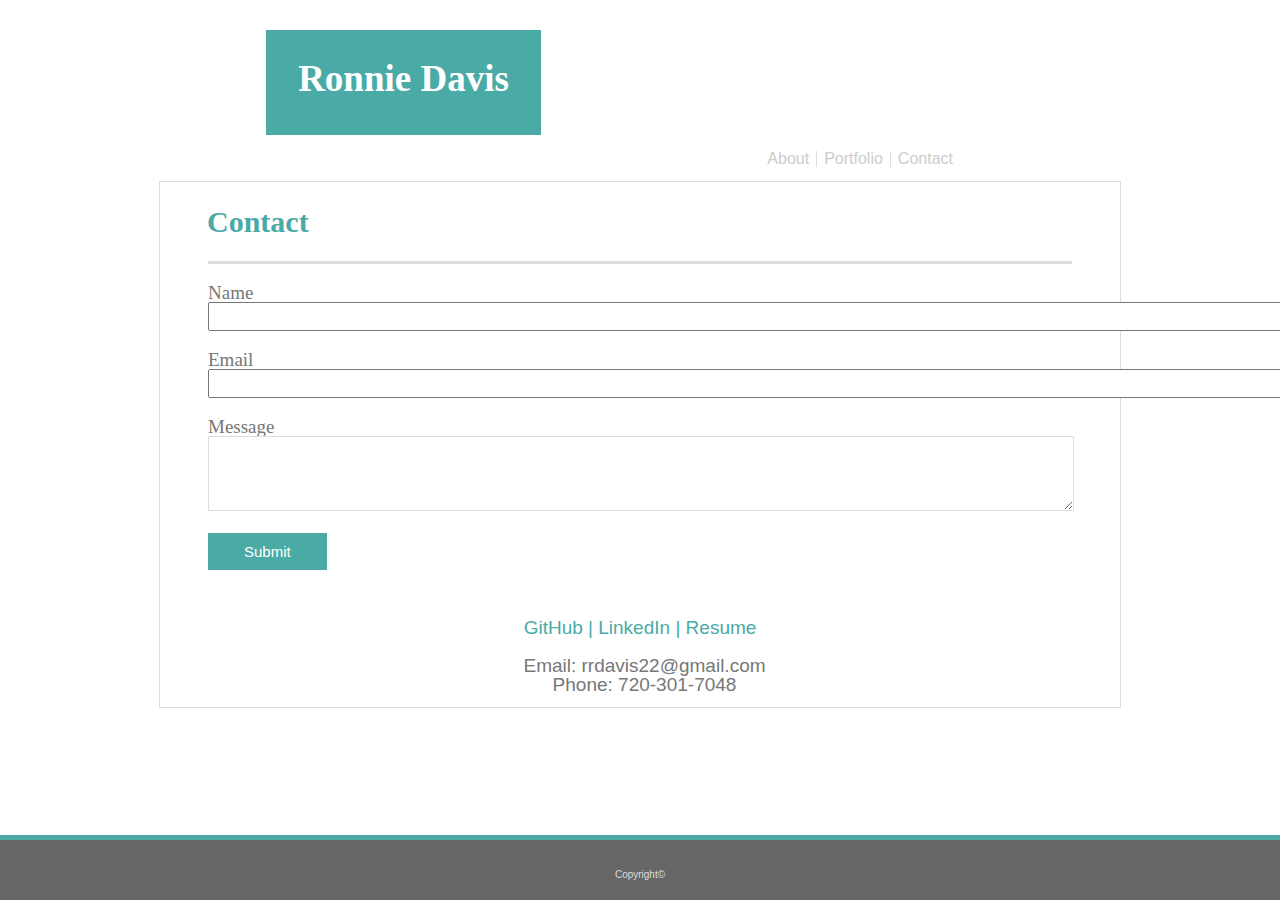
<file: Responsive-Portfolio-master/contact.html>
<!DOCTYPE html>
<html lang="en">

<head>
    <meta charset="UTF-8">
    <meta name="viewport" content="width=device-width, initial-scale=1.0">
    <meta http-equiv="X-UA-Compatible" content="ie=edge">
    <link rel="stylesheet" type="text/css" href="./assets/css/reset.css">
    <link rel="stylesheet" type="text/css" href="./assets/css/style.css">
    <title>Responsive Portfolio</title>
</head>
<style>
    body {
      background-image: url(https://akm-img-a-in.tosshub.com/indiatoday/images/story/201909/contact-details-3381225_1280-770x433.jpeg?BbL8N.RKJ6scNSKjUSEXn7_XbVnXN1wp);
    }
    </style>

<body>
    <header class="site-header">
        <h2>Ronnie Davis</h2>
    </header>
    <br>

    <nav>
        <ul class="navigation">
            <li><a href="index.html">About</a></li>
            <li><a href="portfolio.html">Portfolio</a></li>
            <li><a href="contact.html">Contact</a></li>
        </ul>
    </nav>

    <section>
        <div class="container-2">
            <h2 class="page-header">Contact</h2>
            <br>
            <hr>
            <br>
            <form>
                Name<br>
                <input type="text" name="name" size="141">
                <br>
                <br>
                Email<br>
                <input type="text" name="email" size="141">
                <br>
                <br>
                Message<br>
                <textarea></textarea>
                <br>
                <br>
                <input type="submit" value="Submit">
            </form>
            <br>
            <br>

            <ul class="links">
                <li><a class="link-color" href="https://github.com/rrdavis22" target="_blank">GitHub |</a></li>
                <li><a class="link-color" href="https://www.linkedin.com/in/ronnie-davis-188382189/" target="_blank">LinkedIn |</a></li>
                <li><a class="link-color" href="#">Resume</a></li>
            </ul>
            <br>
                <div class="email">
                <p>Email: rrdavis22@gmail.com</p>
                <p>Phone: 720-301-7048</p>
            </div>
            
        </div>
    </section>
    <div class="footer">
        <footer>Copyright©</footer>
    </div>
</body>

</html>
</file>
<file: Responsive-Portfolio-master/assets/css/style.css>
.site-header {
    background: #4aaaa5;
    height: 75px;
    width: 275px;
    border: 0;
    margin-left: 266px;
    margin-top: 30px;
    padding-top: 30px;
    padding-bottom: 0;
    font-size: 37px;
    font-weight: bold;
    text-align: center;
    color: white; 
    font-family: Georgia, 'Times New Roman', Times, serif;
}

.container-1 {
    width: 960px;
    height: 500px;
    background: #ffffff;
    color: #777777;
    font-size: 18px;
    line-height: 26px;
    margin: 0 auto;
    border: 1px solid #dddddd;
}

.page-header {
    color: #4aaaa5;
    font-family: Georgia, 'Times New Roman', Times, serif;
    font-size: 30px;
    font-weight: bold;
    padding: 5px 5px 5px 5px;
    margin-left: 42px;
    margin-top: 20px;
}

div.gallery {
    position: relative;
    margin: 10px;
    float: left;
    margin-left: 48px;
}

.text-block-1 {
    position: fixed;
    top: 425px;
    background: #4aaaa5;
    color: white;
    font-size: 20px;
    height: 35px;
    width: 250px;
    text-align: center;
    padding-top: 12px;
}

.text-block-2 {
    position: fixed;
    top: 650px;
    background: #4aaaa5;
    color: white;
    font-size: 20px;
    height: 35px;
    width: 250px;
    text-align: center;
    padding-top: 12px;
}

#bio-image {
    transform: rotate(90deg);
    float: left;
    margin-right: 70px;
    margin-left: 70px;
}

.navigation {
    font-family: 'Arial', 'Helvetica Neue', Helvetica, sans-serif;
    float: right;
}

nav {
    margin-bottom: 30px;
    margin-right: 25%;
}

ul.navigation li {
  list-style-type: none;
  float: left;
  padding-right: 7px;
  padding-left: 7px;
  border-right: 1px solid #dddddd;
}

ul.navigation li:last-child {
    border-right: none;
}

a {
    color: #cccccc;
    text-decoration: none;
}

body {
    background-image: url(../images/interlaced/interlaced.png);
}   

footer {
    background: #666666;
    text-align: center;
    height: 30px;
    padding-top: 30px;
    font-size: 10px;
    font-family: 'Arial', 'Helvetica Neue', Helvetica, sans-serif;
    color: #dddddd;
    border-top: 5px solid #4aaaa5;
    position: absolute;
    bottom: 0px;
    width: 100%;
}

.container-2 {
    width: 960px;
    height: 525px;
    background: #ffffff;
    color: #777777;
    font-size: 19px;
    margin: 0 auto;
    border: 1px solid #dddddd;
}

textarea {
    width: 95%;
    height: 75px;
    padding: 15px 22px;
    box-sizing: border-box;
    border-color: #dddddd;
}

input[type=submit] {
    background-color: #4aaaa5;
    color: #ffffff;
    font-size: 15px;
    border: none;
    padding: 10px 36px;
    margin-bottom: 10px;
    cursor: pointer;
}

p {
    font-family: 'Arial', 'Helvetica Neue', Helvetica, sans-serif;
    margin-left: 49px;
    margin-right: 40px;
}

.container-3 {
    width: 960px;
    height: 600px;
    background: #ffffff;
    margin: 0 auto;
    border: 1px solid #dddddd;
}

.links {
    text-align: center;
    list-style-type: none;
    padding-right: 7px;
    padding-left: 7px;
    font-family: 'Arial', 'Helvetica Neue', Helvetica, sans-serif;
}

.link-color {
    color: #4aaaa5;
}

ul.links li {
    display: inline;
}

.email {
    text-align: center;
}

form {
    margin-left: 48px;
}

input[type=text] {
    padding: 5px;
}

.card-title {
    color: white;
}

hr {
    width: 90%;
    margin: 0 auto;
    height: 3px;
    background-color: #dddddd;
    border: 0;
}

@media screen and (max-width: 640px) {
    .site-header {
        position: static;
        margin: auto 0;
        height: 40px;
        padding-top: 15px;
        padding-bottom: 15px;
    }

    .navigation {
        margin-right: 50%;
    }

    nav {
        margin-top: 9px;
    }

    .page-header {
        margin-top: 10px;
    }

    #bio-image {
        height: 200px;
        width: 175px;
    }

    .container-1 {
        width: 525px;
        height: 610px;
        font-size: 13px;
    }

    .container-2 {
        width: 525px;
        height: 550px;
    }

    .container-3 {
        width: 575px;
        height: 1200px;
    }

    footer {
        position: absolute;
        bottom: 0;
        width: 100%;
        height: 25px;
        padding: 2px;
    }

    input[type=text] {
        width: 92%;
    }

    form {
        margin-left: 30px;
    }
}

@media screen and (min-width: 641px) and (max-width: 768px) {
    .site-header {
        margin: auto 0;
        height: 40px;
        padding-top: 15px;
        padding-bottom: 15px;
    }

    .navigation {
        margin-right: 50%;
    }

    nav {
        margin-top: 9px;
    }

    #bio-image {
        height: 250px;
        width: 200px;
    }

    .container-1 {
        width: 600px;
        height: 625px;
        font-size: 15px;
    }

    .container-2 {
        width: 625px;
        height: 550px;
    }

    .container-3 {
        width: 700px;
        height: 770px;
    }

    footer {
        position: absolute;
        bottom: 0;
        width: 100%;
        height: 25px;
        padding: 2px;
    }

    input[type=text] {
        width: 93%;
    }

    form {
        margin-left: 33px;
    }
}

@media screen and (min-width: 769px) and (max-width: 980px) {
    
    .site-header {
        margin: auto 0;
        padding-top: 30px;
        height: 65px;
    }

    .navigation {
        margin-right: 50%;
    }

    nav {
        margin-top: 9px;
    }

    #bio-image {
        height: 250px;
        width: 200px;
    }
    
    .container-1 {
        width: 750px;
        height: 550px;
        font-size: 16px;
    }

    .container-2 {
        width: 800px;
        height: 550px;
    }

    .container-3 {
        width: 750px;
        height: 775px;
    }

    input[type=text] {
        width: 93%;
    }

    form {
        margin-left: 43px;
    }

    footer {
        position: absolute;
        bottom: 0;
        width: 100%;
        height: 25px;
        padding: 2px;
    }
}
</file>
